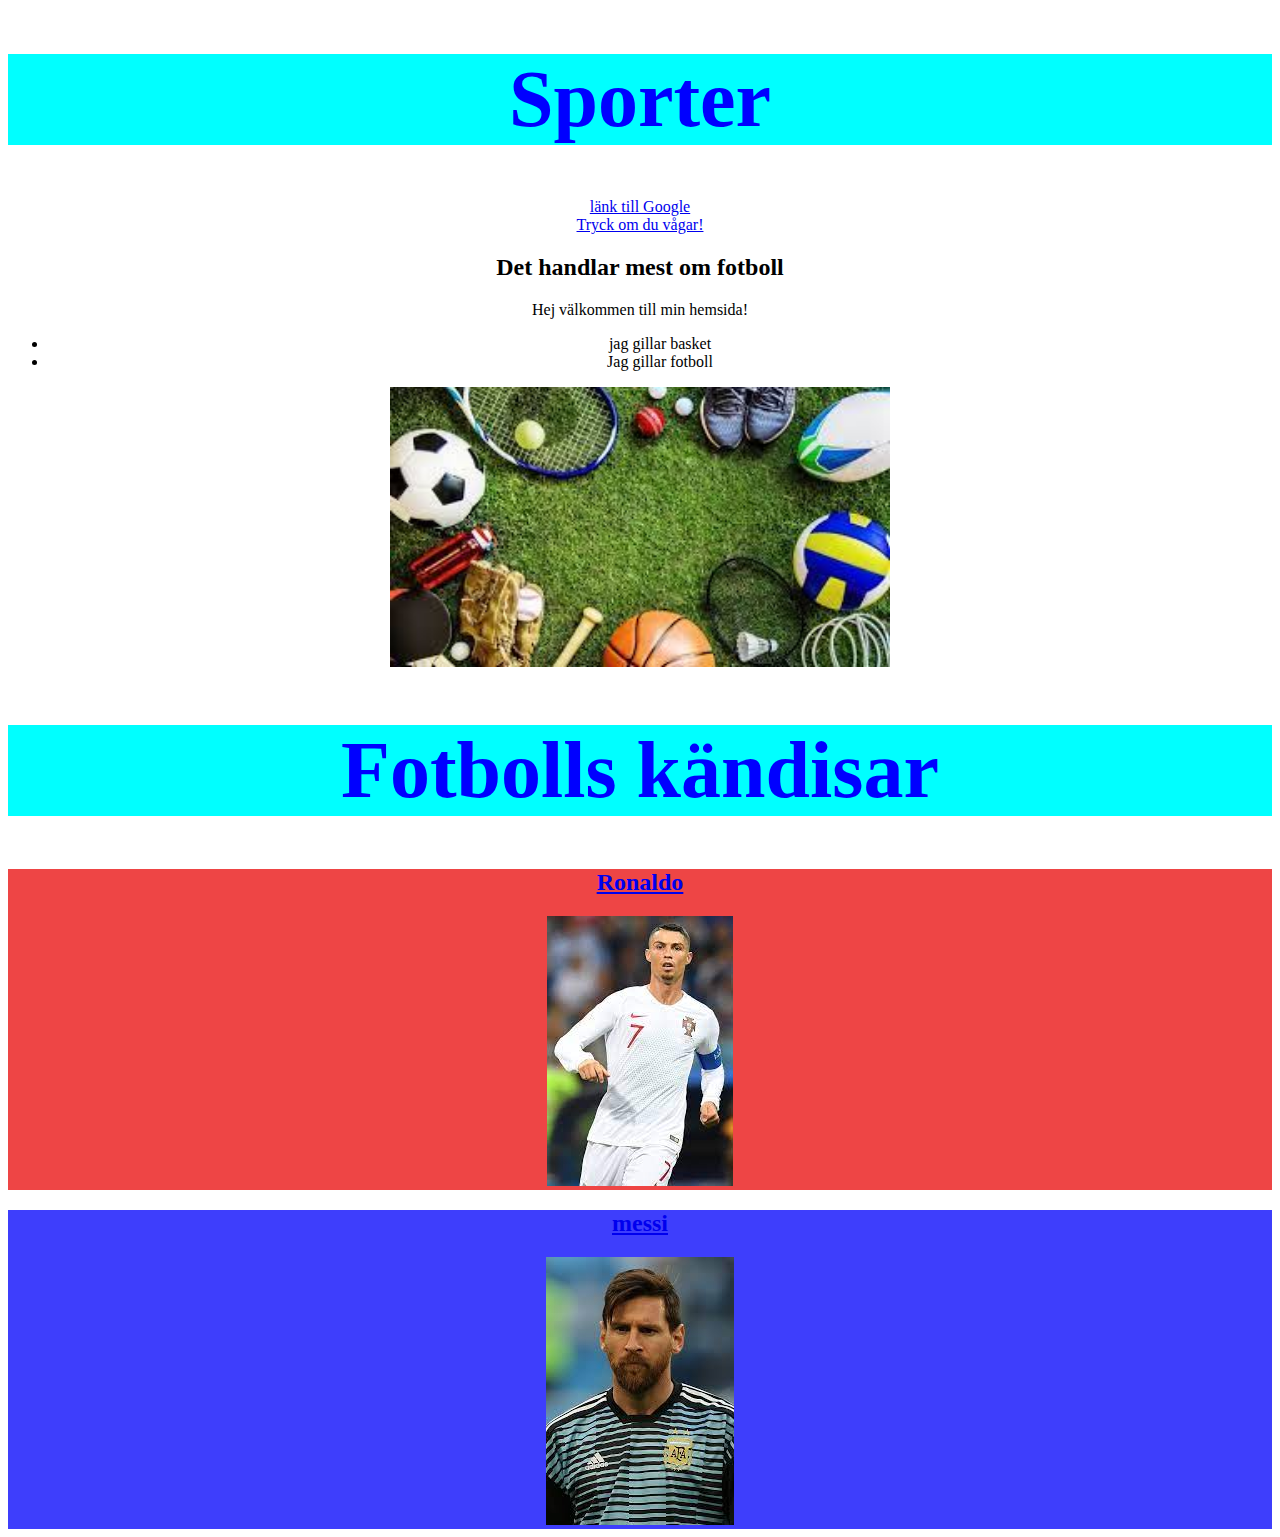
<file: index.html>
<!DOCTYPE html>
<html>
    <head>
    <title>min hemsida</title>
    <link rel="stylesheet" href="style.css">
    </head>
    <body>
        <h1>Sporter</h1>
        <div>
        <a href="https://www.google.com/">länk till Google</a>
        </div>
        <a href="https://www.youtube.com/watch?v=dQw4w9WgXcQ"> Tryck om du vågar!</a>
        <h2>Det handlar mest om fotboll</h2>
        <p>Hej välkommen till min hemsida!</p>
        <ul>
            <li>jag gillar basket</li>
            <li>Jag gillar fotboll</li>
        </ul>
        <img width="500" src="sporter.jpeg" alt="">
        <h1>Fotbolls kändisar</h1>
        <div class="CR7">
            <a href="fotboll.html">
                <h2>Ronaldo</h2>
                <img class="Hover" src="ronaldo.jfif" alt="">
            </a>
        </div>
        <div class="Messi">
            <a href="messi.html">
                <h2>messi</h2>
                <img class="Hover" src="messi.jfif" alt="">
            </a>

        </div>

    </body>
</html>
</file>
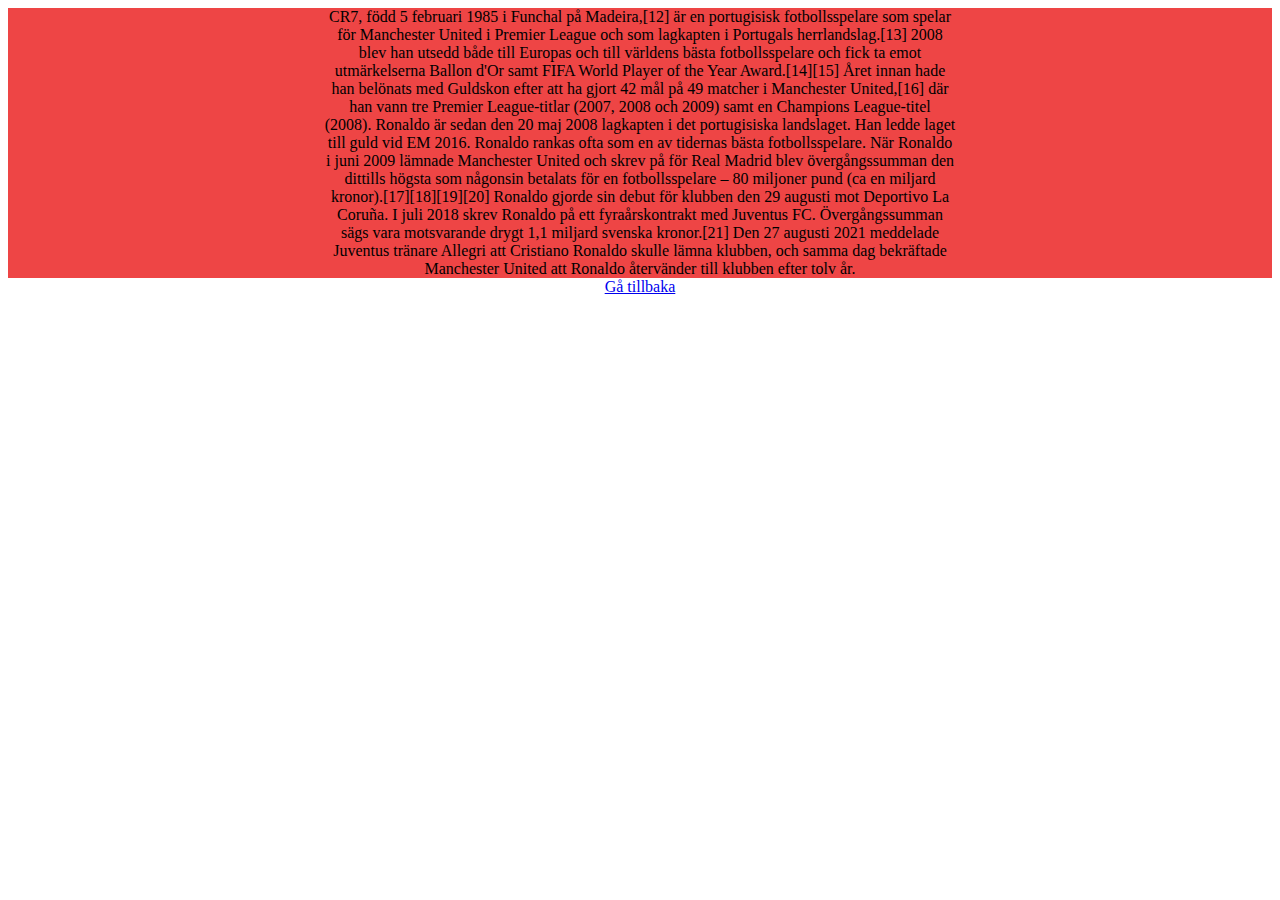
<file: fotboll.html>
<!DOCTYPE html>
<html lang="en">
<head>
    <meta charset="UTF-8">
    <meta http-equiv="X-UA-Compatible" content="IE=edge">
    <meta name="viewport" content="width=device-width, initial-scale=1.0">
    <title>Document</title>
    <link rel="stylesheet" href="style.css">
</head>
<body>
    <div class="CR7">
        <p> CR7, född 5 februari 1985 i Funchal på Madeira,[12] är en portugisisk fotbollsspelare som spelar för Manchester United i Premier League och som lagkapten i Portugals herrlandslag.[13] 2008 blev han utsedd både till Europas och till världens bästa fotbollsspelare och fick ta emot utmärkelserna Ballon d'Or samt FIFA World Player of the Year Award.[14][15] Året innan hade han belönats med Guldskon efter att ha gjort 42 mål på 49 matcher i Manchester United,[16] där han vann tre Premier League-titlar (2007, 2008 och 2009) samt en Champions League-titel (2008). Ronaldo är sedan den 20 maj 2008 lagkapten i det portugisiska landslaget. Han ledde laget till guld vid EM 2016. Ronaldo rankas ofta som en av tidernas bästa fotbollsspelare.

            När Ronaldo i juni 2009 lämnade Manchester United och skrev på för Real Madrid blev övergångssumman den dittills högsta som någonsin betalats för en fotbollsspelare – 80 miljoner pund (ca en miljard kronor).[17][18][19][20] Ronaldo gjorde sin debut för klubben den 29 augusti mot Deportivo La Coruña.
            
            I juli 2018 skrev Ronaldo på ett fyraårskontrakt med Juventus FC. Övergångssumman sägs vara motsvarande drygt 1,1 miljard svenska kronor.[21]
            
            Den 27 augusti 2021 meddelade Juventus tränare Allegri att Cristiano Ronaldo skulle lämna klubben, och samma dag bekräftade Manchester United att Ronaldo återvänder till klubben efter tolv år.</p>
    </div>
    <a href="index.html">Gå tillbaka</a>

</body>
</html>
</file>
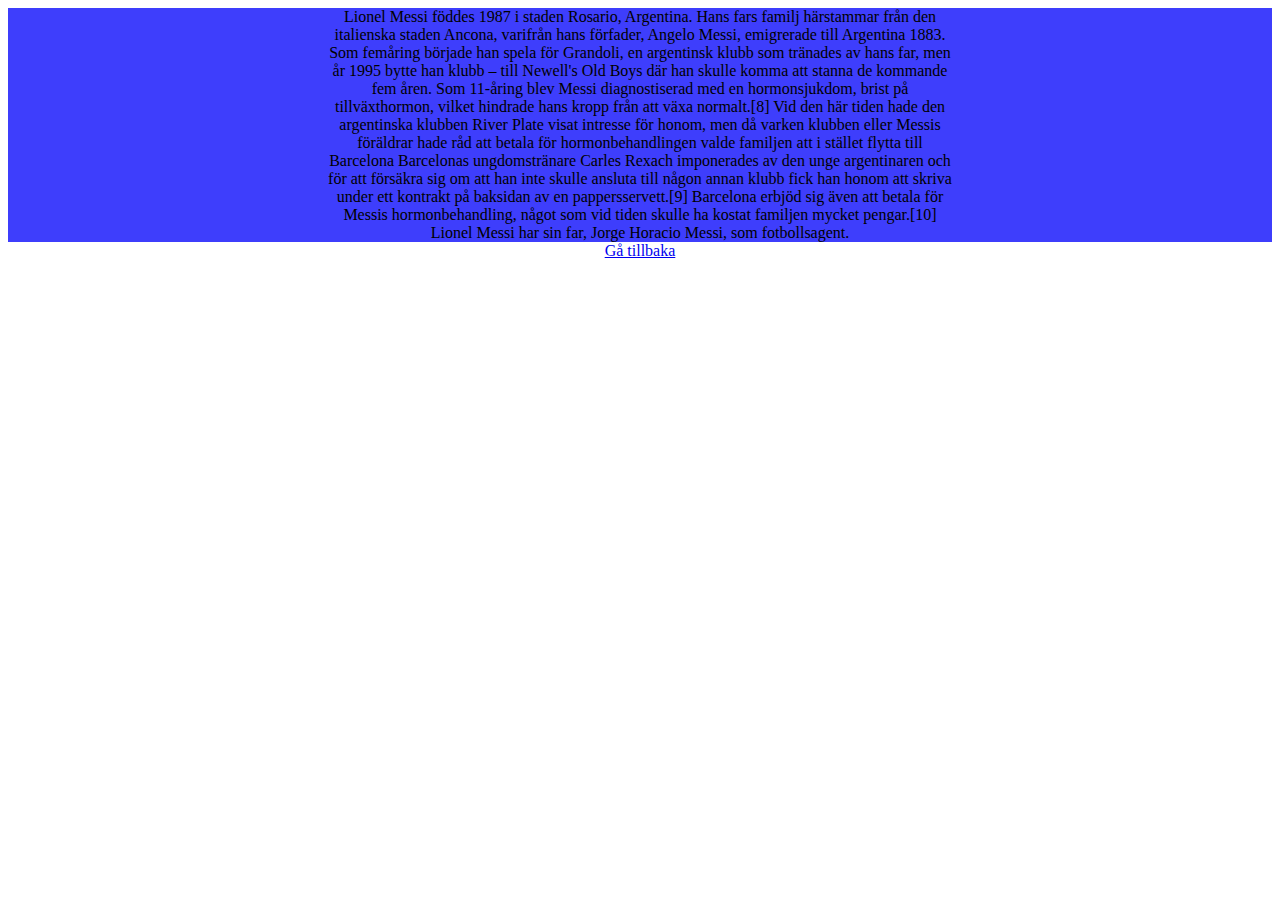
<file: messi.html>
<!DOCTYPE html>
<html lang="en">
<head>
    <meta charset="UTF-8">
    <meta http-equiv="X-UA-Compatible" content="IE=edge">
    <meta name="viewport" content="width=device-width, initial-scale=1.0">
    <title>Document</title>
    <link rel="stylesheet" href="style.css">
</head>
<body>
    <div class="Messi">
        <p>Lionel Messi föddes 1987 i staden Rosario, Argentina. Hans fars familj härstammar från den italienska staden Ancona, varifrån hans förfader, Angelo Messi, emigrerade till Argentina 1883. Som femåring började han spela för Grandoli, en argentinsk klubb som tränades av hans far, men år 1995 bytte han klubb – till Newell's Old Boys där han skulle komma att stanna de kommande fem åren.

            Som 11-åring blev Messi diagnostiserad med en hormonsjukdom, brist på tillväxthormon, vilket hindrade hans kropp från att växa normalt.[8] Vid den här tiden hade den argentinska klubben River Plate visat intresse för honom, men då varken klubben eller Messis föräldrar hade råd att betala för hormonbehandlingen valde familjen att i stället flytta till Barcelona Barcelonas ungdomstränare Carles Rexach imponerades av den unge argentinaren och för att försäkra sig om att han inte skulle ansluta till någon annan klubb fick han honom att skriva under ett kontrakt på baksidan av en pappersservett.[9] Barcelona erbjöd sig även att betala för Messis hormonbehandling, något som vid tiden skulle ha kostat familjen mycket pengar.[10] Lionel Messi har sin far, Jorge Horacio Messi, som fotbollsagent.</p>
    </div>
    <a href="index.html">Gå tillbaka</a>
</a>

    
</div>

</body>
</html>
</a>
</file>
<file: style.css>
h1 {
    color:blue;
    font-size: 80px;
    background-color: aqua;
}
.CR7{
    background-color: rgb(238, 69, 69);
    text-align: center;
    
}
.CR7 p{
    width: 50%;
    margin: auto;
    color: black;
    font-size: medium;
    font-style: inherit;
}
.Messi{
    background-color: rgb(62, 62, 252);
    text-align: center;
}

.Messi p {
    width: 50%;
    margin: auto;
   color: black;
   font-size: medium;
   font-style:unset;
}


body{
    background-color: rgb(255, 255, 255);
    text-align: center ;
}
.Hover:hover {
    height: 505px;
}
</file>
